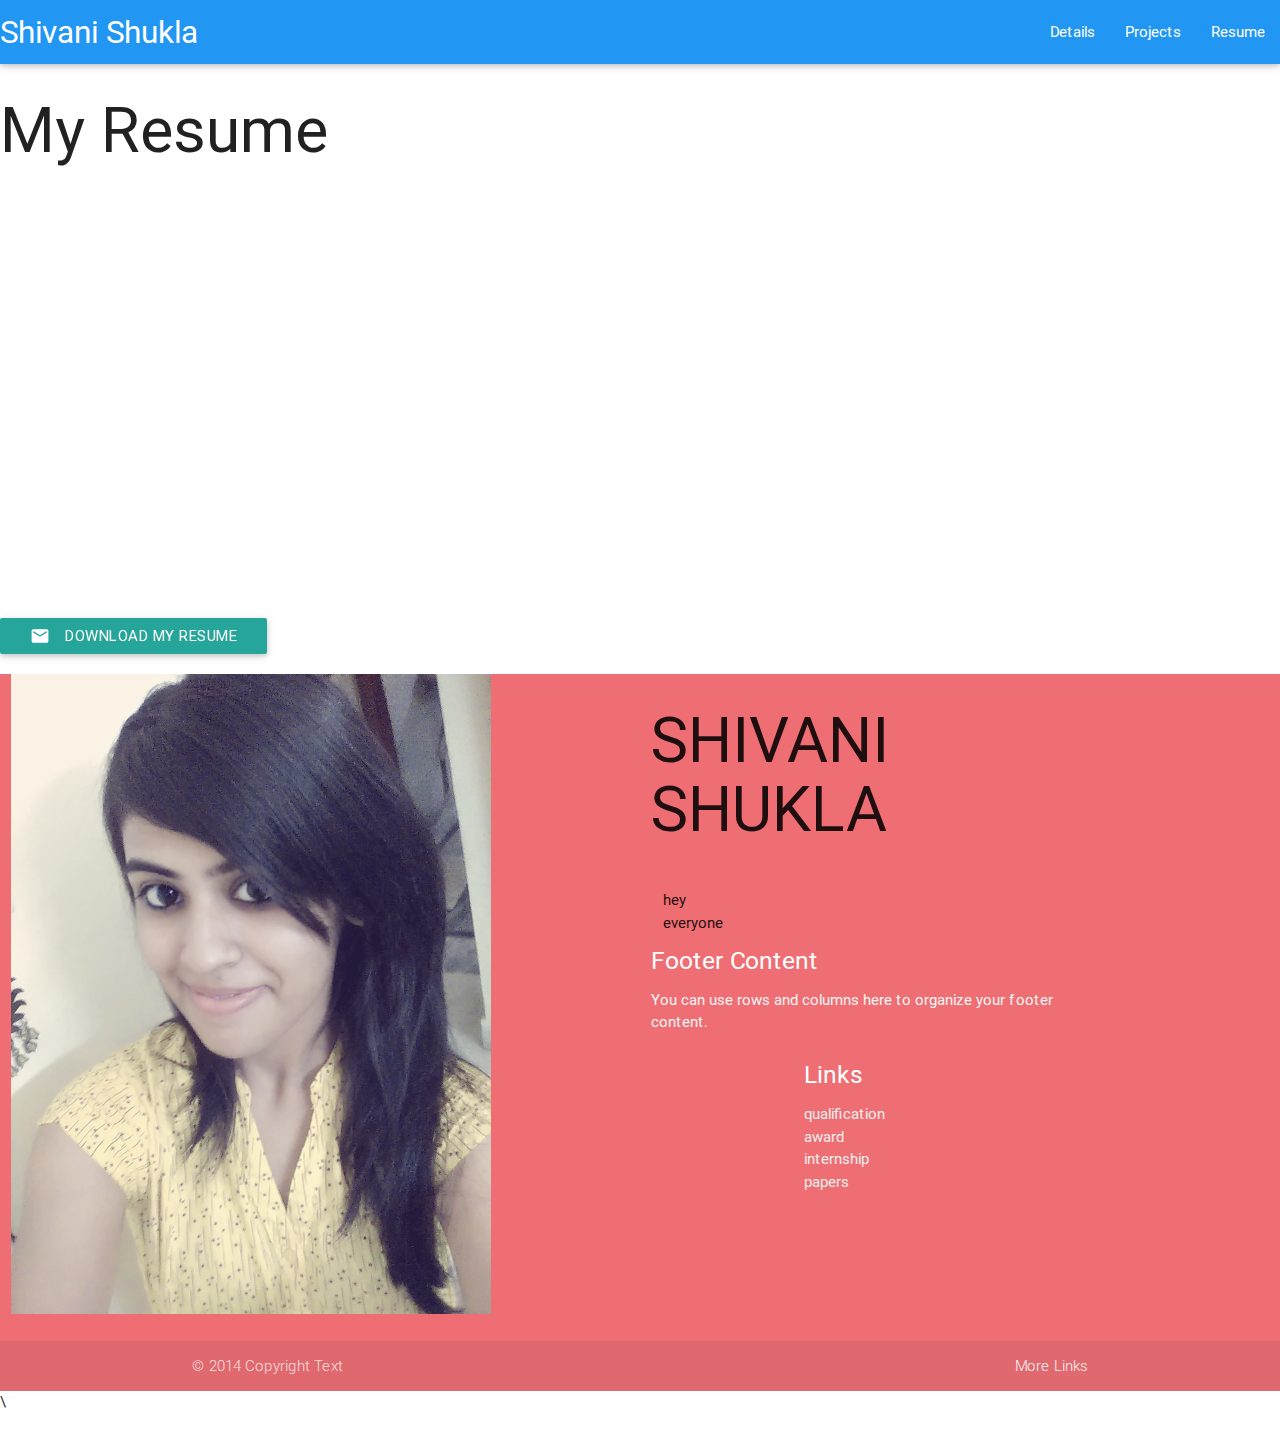
<file: index.html>
<!DOCTYPE html>
  <html>
    <head>
      <!--Import Google Icon Font-->
      <link href="http://fonts.googleapis.com/icon?family=Material+Icons" rel="stylesheet">
      <!--Import materialize.css-->
      <link type="text/css" rel="stylesheet" href="css/materialize.min.css"  media="screen,projection"/>

      <!--Let browser know website is optimized for mobile-->
      <meta name="viewport" content="width=device-width, initial-scale=1.0"/>
    </head>

    <body><nav #7b1fa2 purple darken-2>
    <div class="nav-wrapper blue">

      <a href="#" class="brand-logo ">Shivani Shukla</a>
      <ul id="nav-mobile" class="right hide-on-med-and-down">
        <li><a href="details.html">Details</a></li>
        <li><a href="badges.html">Projects</a></li>
        <li><a href="collapsible.html">Resume</a></li>
      </ul>
    </div>
  </nav>
<h1>My Resume</h1>
<a href="ct.pdf"class="waves-effect waves-light btn"><i class="material-icons left">email</i>download my resume</a>
<iframe src="https://www.google.com/maps/embed?pb=!1m18!1m12!1m3!1d3794.9600429960055!2d79.53075941488478!3d17.98059588772565!2m3!1f0!2f0!3f0!3m2!1i1024!2i768!4f13.1!3m3!1m2!1s0x0000000000000000%3A0xa62e715b3fd0e317!2sState+Bank+ATM!5e0!3m2!1sen!2sin!4v1445431543051" width="600" height="450" frameborder="0" style="border:0" allowfullscreen></iframe>

<div class="row">
<div class="col s6"><img src="pic.jpg"></div>
<div class="col s6 m4">
<div class="row"><h1>SHIVANI SHUKLA </h1></div>
<div class="col s12 m3">hey everyone</div>
</div>

<footer class="page-footer">
          <div class="container">
            <div class="row">
              <div class="col l6 s12">
                <h5 class="white-text">Footer Content</h5>
                <p class="grey-text text-lighten-4">You can use rows and columns here to organize your footer content.</p>
              </div>
              <div class="col l4 offset-l2 s12">
                <h5 class="white-text">Links</h5>
                <ul>
                  <li><a class="grey-text text-lighten-3" href="#!">qualification</a></li>
                  <li><a class="grey-text text-lighten-3" href="#!">award</a></li>
                  <li><a class="grey-text text-lighten-3" href="#!">internship</a></li>
                  <li><a class="grey-text text-lighten-3" href="#!">papers</a></li>
                </ul>
              </div>
            </div>
          </div>
          <div class="footer-copyright">
            <div class="container">
            © 2014 Copyright Text
            <a class="grey-text text-lighten-4 right" href="#!">More Links</a>
            </div>
          </div>
        </footer>
            

      <!--Import jQuery before materialize.js-->
      <script type="text/javascript" src="https://code.jquery.com/jquery-2.1.1.min.js"></script>
      <script type="text/javascript" src="js/materialize.min.js"></script>
    </body>
  </html>\
</file>
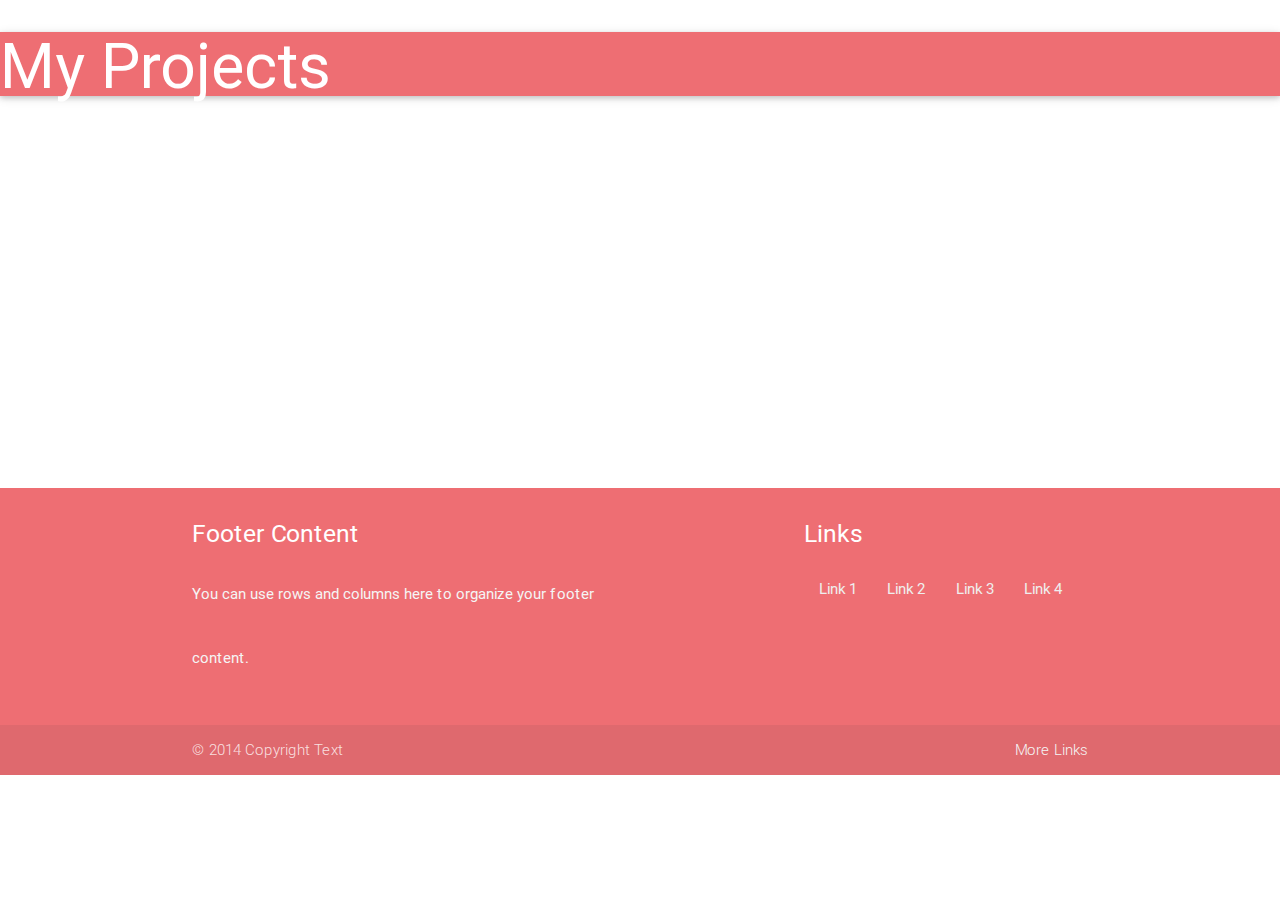
<file: details.html>
<!DOCTYPE html>
  <html>
    <head>
      <!--Import Google Icon Font-->
      <link href="http://fonts.googleapis.com/icon?family=Material+Icons" rel="stylesheet">
      <!--Import materialize.css-->
      <link type="text/css" rel="stylesheet" href="css/materialize.min.css"  media="screen,projection"/>

      <!--Let browser know website is optimized for mobile-->
      <meta name="viewport" content="width=device-width, initial-scale=1.0"/>
    </head>

    <body><nav>

   <h1>My Projects</h1>
   <iframe width="560" height="315" src="https://www.youtube.com/embed/0-duykkAuxY" frameborder="0" allowfullscreen></iframe>
   <iframe width="560" height="315" src="https://www.youtube.com/embed/BlpynDDtiss" frameborder="0" allowfullscreen></iframe>
</div>

<footer class="page-footer">
          <div class="container">
            <div class="row">
              <div class="col l6 s12">
                <h5 class="white-text">Footer Content</h5>
                <p class="grey-text text-lighten-4">You can use rows and columns here to organize your footer content.</p>
              </div>
              <div class="col l4 offset-l2 s12">
                <h5 class="white-text">Links</h5>
                <ul>
                  <li><a class="grey-text text-lighten-3" href="#!">Link 1</a></li>
                  <li><a class="grey-text text-lighten-3" href="#!">Link 2</a></li>
                  <li><a class="grey-text text-lighten-3" href="#!">Link 3</a></li>
                  <li><a class="grey-text text-lighten-3" href="#!">Link 4</a></li>
                </ul>
              </div>
            </div>
          </div>
          <div class="footer-copyright">
            <div class="container">
            © 2014 Copyright Text
            <a class="grey-text text-lighten-4 right" href="#!">More Links</a>
            </div>
          </div>
        </footer>
            

      <!--Import jQuery before materialize.js-->
      <script type="text/javascript" src="https://code.jquery.com/jquery-2.1.1.min.js"></script>
      <script type="text/javascript" src="js/materialize.min.js"></script>
    </body>
  </html>
</file>
